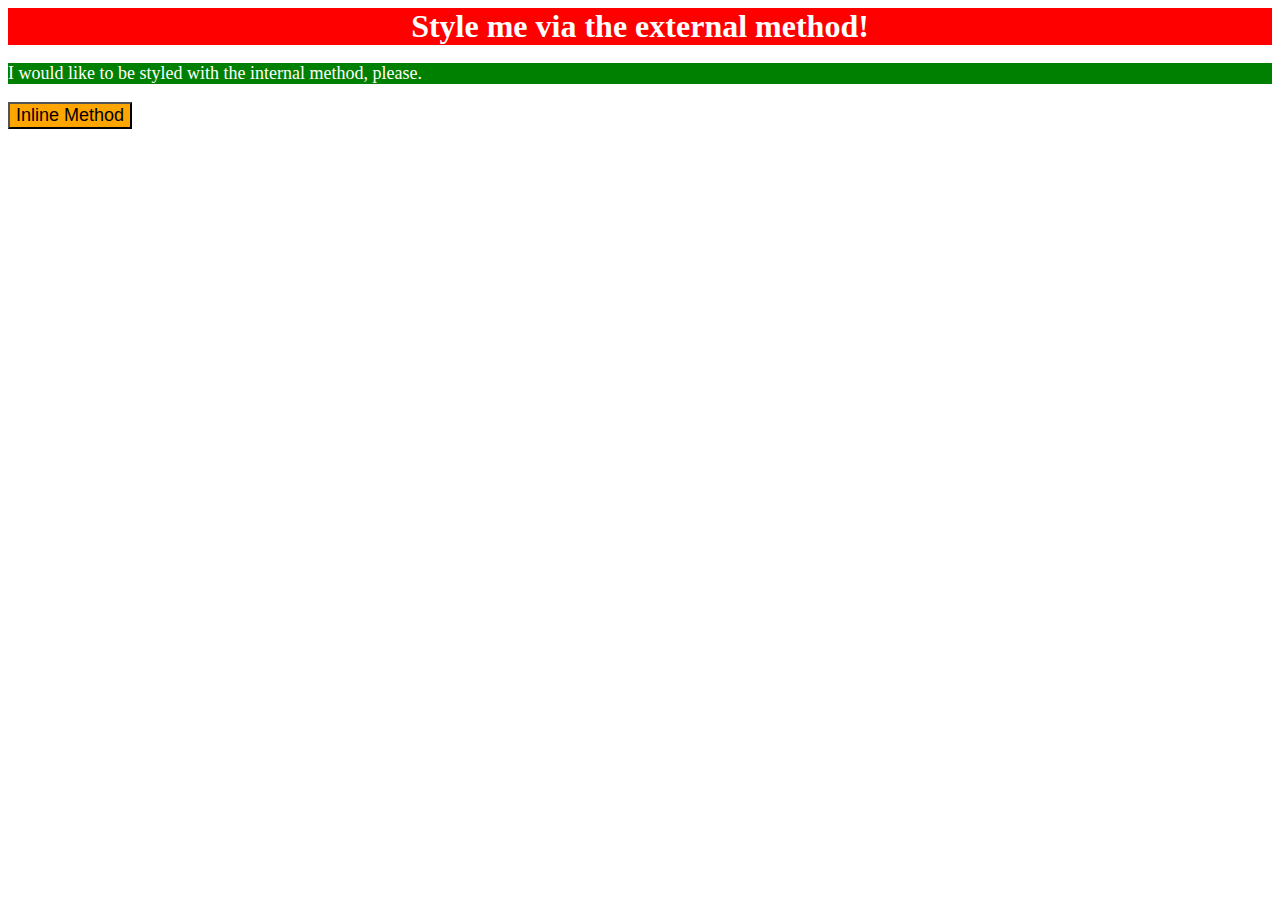
<file: foundations/intro-to-css/01-css-methods/index.html>
<!DOCTYPE html>
<html lang="en">
  <head>
    <meta charset="UTF-8">
    <meta http-equiv="X-UA-Compatible" content="IE=edge">
    <meta name="viewport" content="width=device-width, initial-scale=1.0">
    <title>Methods for Adding CSS</title>
    <link rel="stylesheet" href="styles.css">
    <style> 
      p {
        color: white;
        background-color: green;
        font-size: 18px;
    }
    </style> 
  </head>
  <body>
    <div>Style me via the external method!</div>
    <p>I would like to be styled with the internal method, please.</p>
    <button style = "background-color: orange; font-size: 18px">Inline Method</button>
  </body>
</html>
</file>
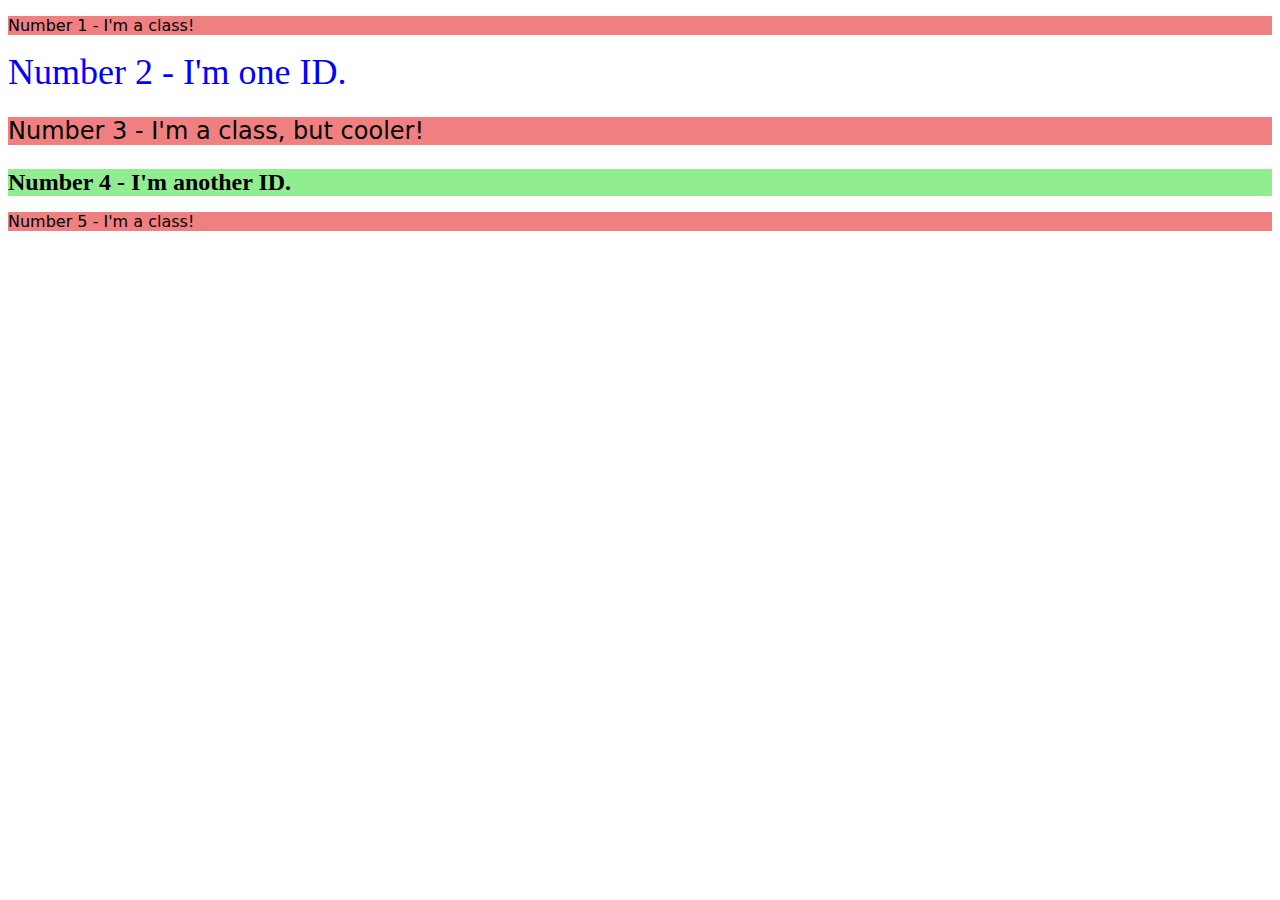
<file: foundations/intro-to-css/02-class-id-selectors/index.html>
<!DOCTYPE html>
<html lang="en">
  <head>
    <meta charset="UTF-8">
    <meta http-equiv="X-UA-Compatible" content="IE=edge">
    <meta name="viewport" content="width=device-width, initial-scale=1.0">
    <title>Class and ID Selectors</title>
    <link rel="stylesheet" href="style.css">
  </head>
  <body>
    <p class="pink-font">Number 1 - I'm a class!</p>
    <div ID = "div2">Number 2 - I'm one ID.</div>
    <p class="pink-font increase-size">Number 3 - I'm a class, but cooler!</p>
    <div ID = "fourth">Number 4 - I'm another ID.</div>
    <p class="pink-font">Number 5 - I'm a class!</p>
  </body>
</html>
</file>
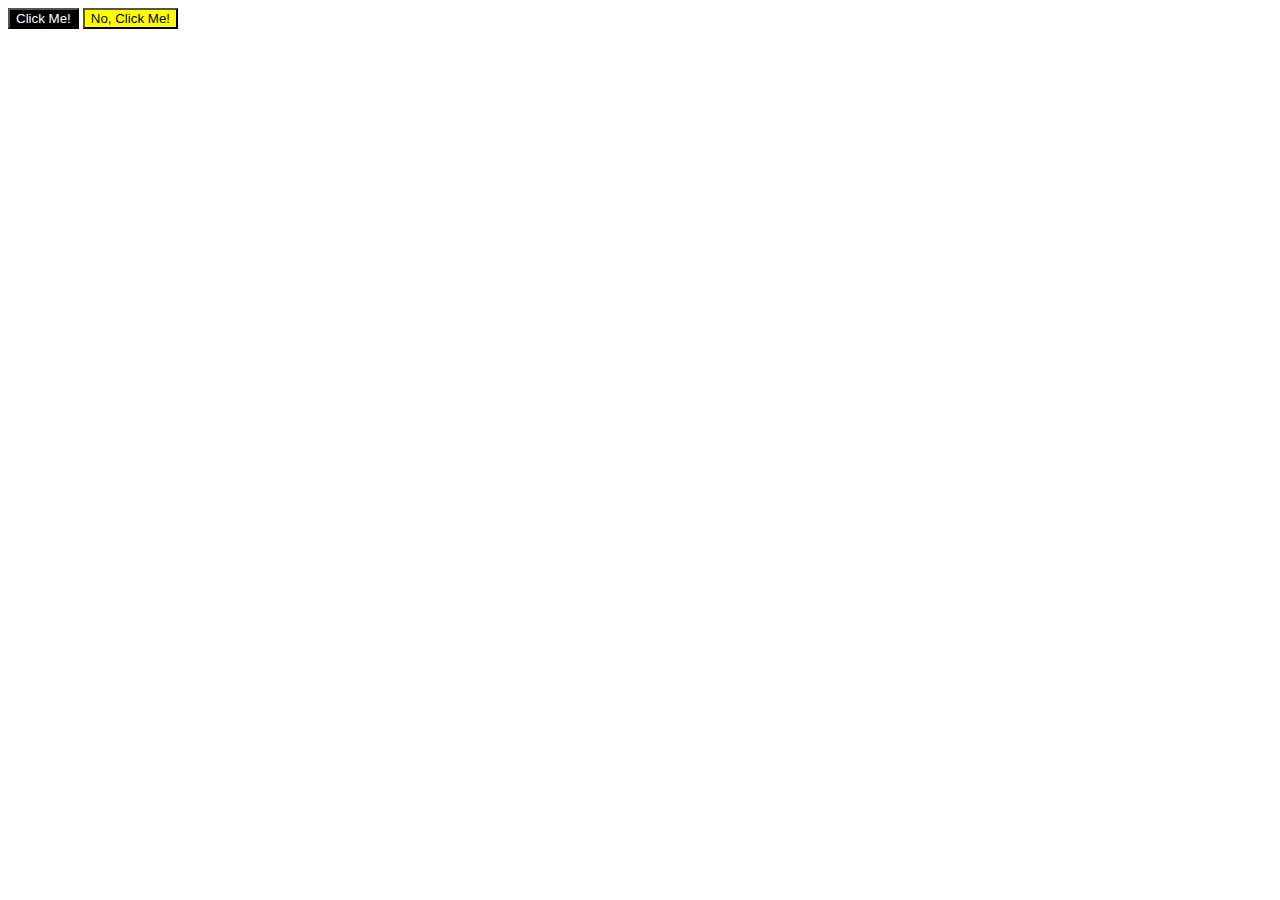
<file: foundations/intro-to-css/03-grouping-selectors/index.html>
<!DOCTYPE html>
<html lang="en">
  <head>
    <meta charset="UTF-8">
    <meta http-equiv="X-UA-Compatible" content="IE=edge">
    <meta name="viewport" content="width=device-width, initial-scale=1.0">
    <title>Grouping Selectors</title>
    <link rel="stylesheet" href="style.css">
  </head>
  <body>
    <button class = "one">Click Me!</button>
    <button class = "two">No, Click Me!</button>
  </body>
</html>
</file>
<file: foundations/intro-to-css/01-css-methods/styles.css>
div {
    color:white; 
    background-color: red;
    text-align: center;
    font-size: 32px ;
    font-weight: bold;
}
</file>
<file: foundations/intro-to-css/02-class-id-selectors/style.css>
/* Add CSS Styling */
.pink-font{
    background-color: #f08080;
    font-family: Verdana, "DejaVu Sans", Sans-serif;

}

#div2{
    color:blue;
    font-size:36px;
}

.increase-size{
    font-size:24px;
}

#fourth{
    background-color:lightgreen;
    font-size: 24px;
    font-weight: bold;
}
</file>
<file: foundations/intro-to-css/03-grouping-selectors/style.css>
/* Add CSS Styling */
.one.two {
    font-size: 28px;
    font-family: Helvetica, "Times New Roman", "sans-serif";
}

.one{
    background-color: black;
    color: white;
}

.two{
    background-color: yellow;
}
</file>
